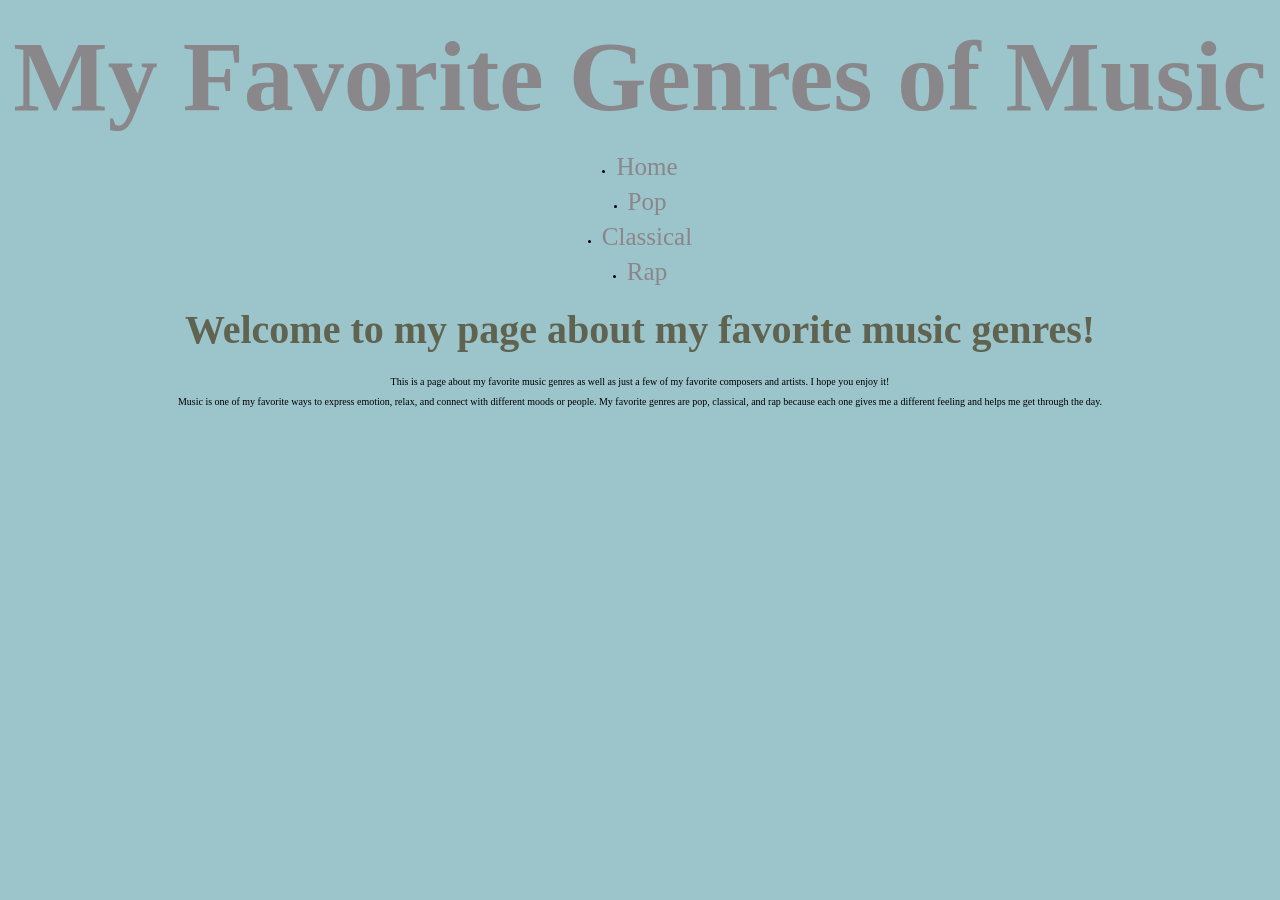
<file: index.html>
<!DOCTYPE html>
<html lang= "en">
<head>
    <meta charset="UTF-8">
    <meta name="viewport" content="width=device-width, initial-scale=1.0">
    <title>My Favorite Music Genres</title>
</head>
<body>
    <h1><a href="index.html">My Favorite Genres of Music </a></h1>
   <nav>
    <u1>

<link href="css/reset.css" rel="stylesheet"> 
<link href="css/styles.css" rel="stylesheet">

<li><a href="index.html">Home</a></li>
<li><a href="pop.html">Pop</a></li>
<li><a href="classical.html">Classical</a></li>
<li><a href="rap.html">Rap</a></li>

    </u1> 
</nav>
<main>



<h1>Welcome to my page about my favorite music genres!</h1>
<p>This is a page about my favorite music genres as well as just a few 
    of my favorite composers and artists. I hope you enjoy it!</p>


    <p>
        Music is one of my favorite ways to express emotion, relax, and connect with different moods or people.
        My favorite genres are pop, classical, and rap because each one gives me a different feeling 
        and helps me get through the day.
    </p>
</main>

</body>
</html>
</file>
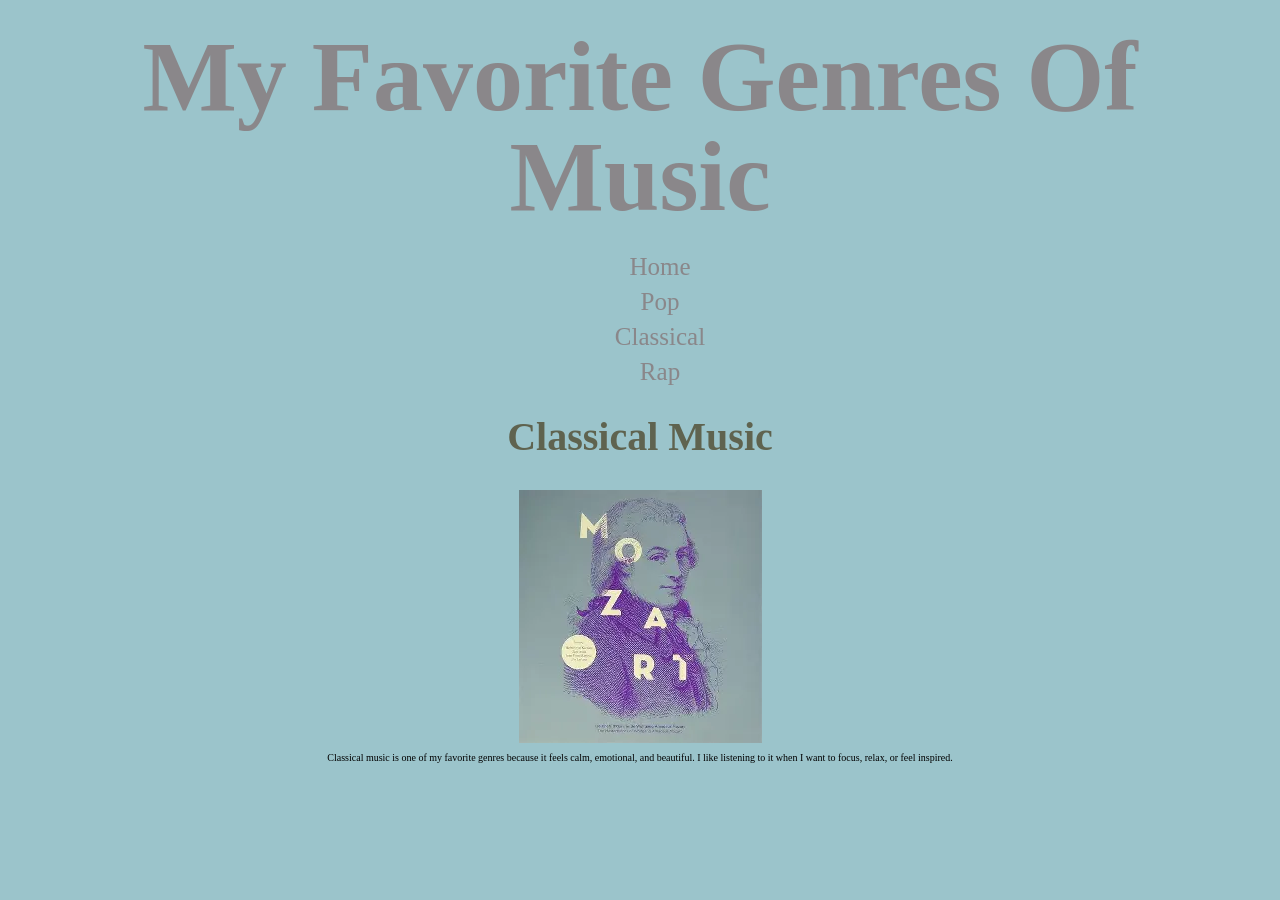
<file: classical.html>
<!DOCTYPE html>
<html lang= "en">
<head>
    <meta charset="UTF-8">
    <meta name="viewport" content="width=device-width, initial-scale=1.0">
    <title>My Favorite Genres Of Music</title>
</head>
<body>
    <h1><a href="index.html">My Favorite Genres Of Music</a></h1>
   <nav>
    <ul>  

<link href="css/reset.css" rel="stylesheet">
<link href="css/styles.css" rel="stylesheet"> 

<li><a href="index.html">Home</a></li>
<li><a href="pop.html">Pop</a></li>
<li><a href="classical.html">Classical</a></li>
<li><a href="rap.html">Rap</a></li>

    </ul>
</nav>
<h2>Classical Music</h2>
<img src="images/Mozart Alblum.jpg" alt="Classical music image">

<p> Classical music is one of my favorite genres because it feels calm, emotional, and beautiful.
    I like listening to it when I want to focus, relax, or feel inspired.</p>
</body>
</html>
</file>
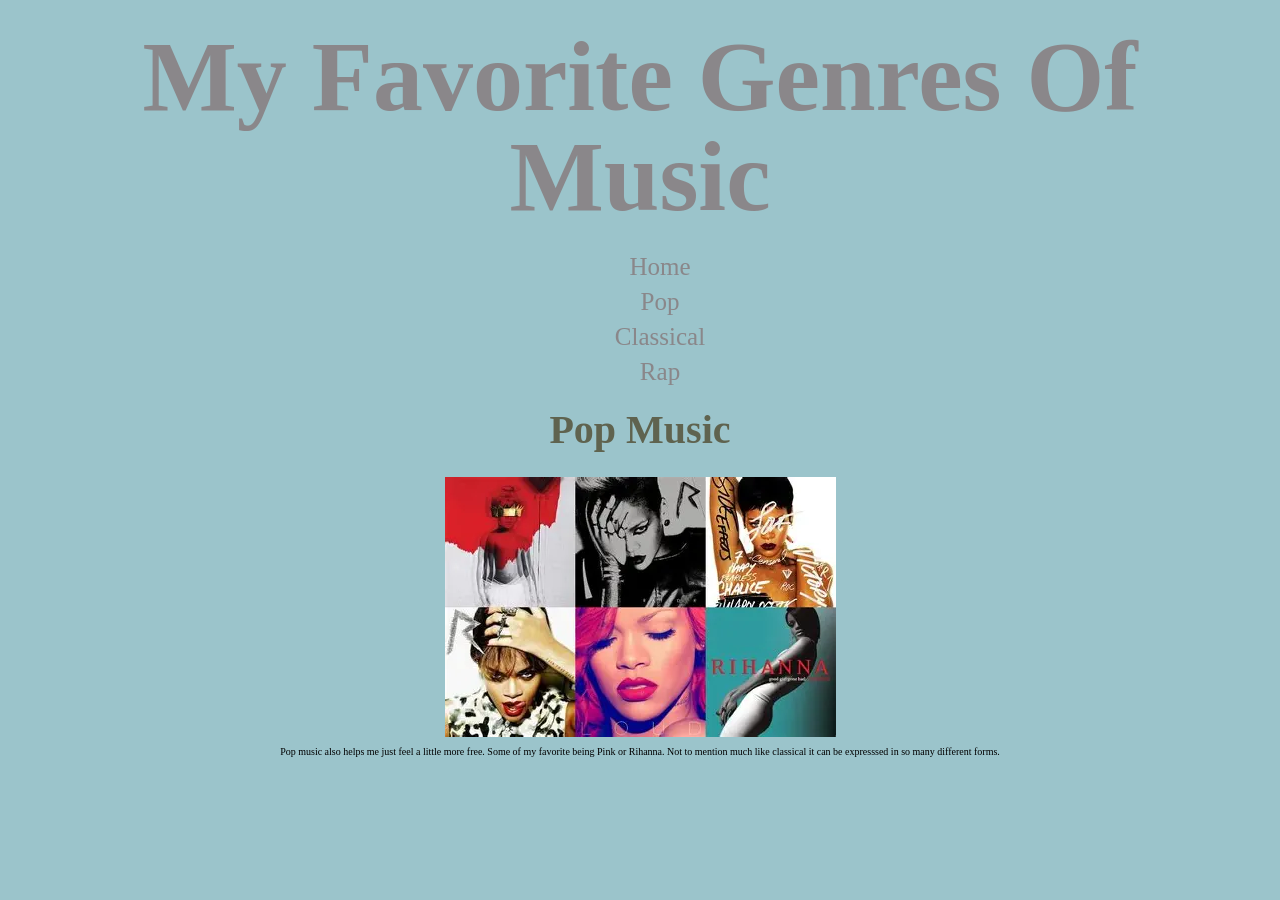
<file: pop.html>
<!DOCTYPE html>
<html lang="en">
<head>
    <meta charset="UTF-8">
    <meta name="viewport" content="width=device-width, initial-scale=1.0">
    <title>Pop Music</title> 
</head>
<body>
    <h1><a href="index.html">My Favorite Genres Of Music</a></h1>
   <nav>
    <ul>
        
<link href="css/reset.css" rel="stylesheet"> 
<link href="css/styles.css" rel="stylesheet"> 

<li><a href="index.html">Home</a></li>
<li><a href="pop.html">Pop</a></li>
<li><a href="classical.html">Classical</a></li>
<li><a href="rap.html">Rap</a></li>

    </ul>
</nav>
<h1>Pop Music</h1>
    

<img src="images/Rihanna.jpg" alt="Pop music image">

<p>Pop music also helps me just feel a little more free. Some of my favorite being Pink or Rihanna. 
    Not to mention much like classical it can be expresssed in so many different forms. </p>
</body>
</html>
</file>
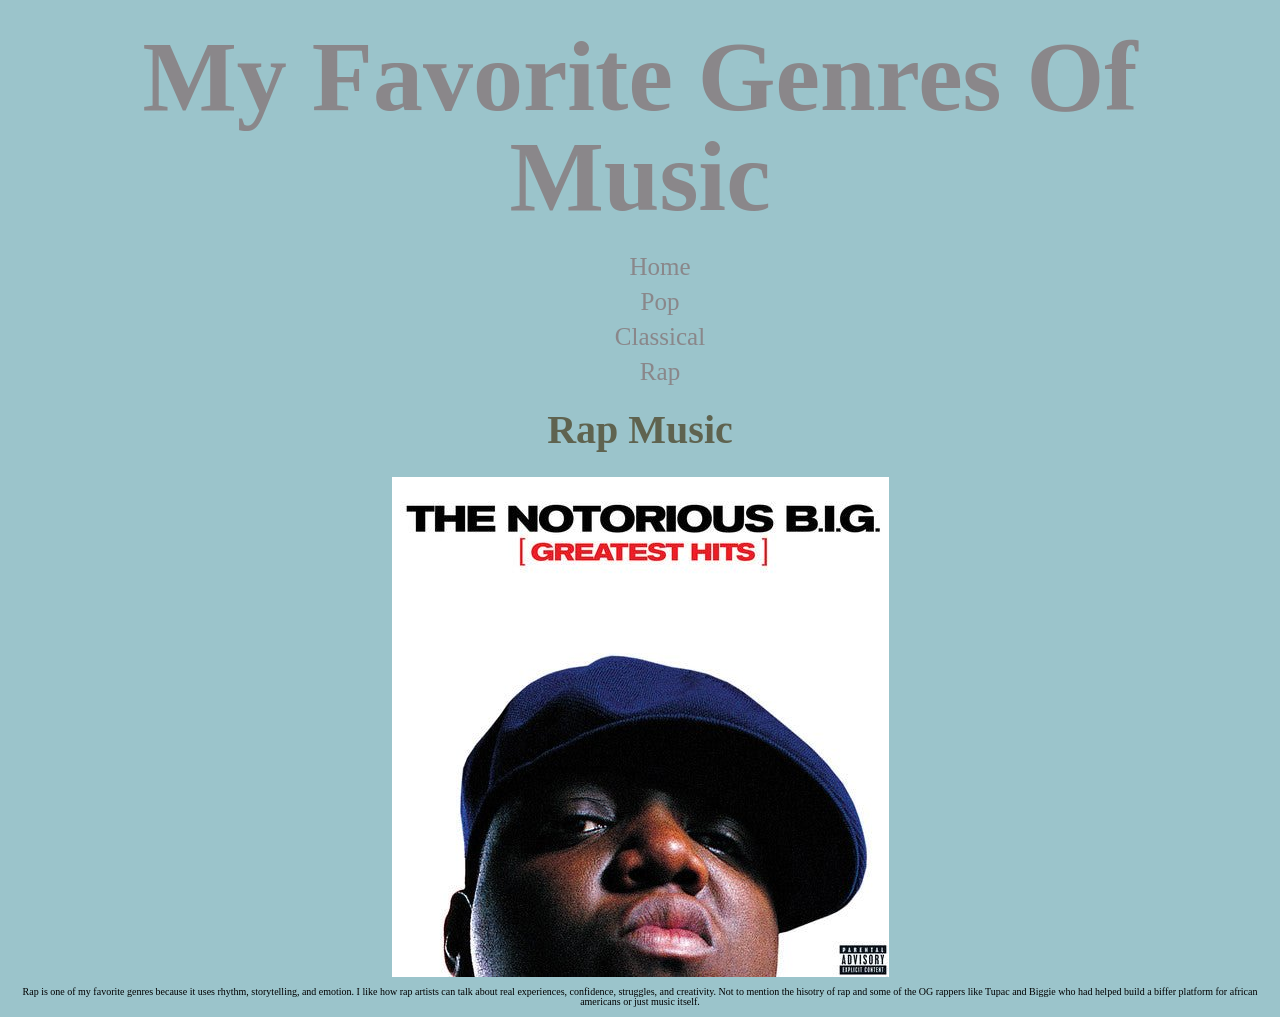
<file: rap.html>
<!DOCTYPE html>
<html lang="en">
<head>
    <meta charset="UTF-8">
    <meta name="viewport" content="width=device-width, initial-scale=1.0">
    <title>Rap Music</title>
</head>
<body>
    <h1><a href="index.html">My Favorite Genres Of Music</a></h1>
   <nav>
    <ul>

<link href="css/reset.css" rel="stylesheet">  
<link href="css/styles.css" rel="stylesheet"> 

<li><a href="index.html">Home</a></li>
<li><a href="pop.html">Pop</a></li>
<li><a href="classical.html">Classical</a></li>
<li><a href="rap.html">Rap</a></li>
   
    </ul>
</nav>
<h1>Rap Music</h1>

<img src="images/B.I.G.jpg" alt="Rap music image">

<p> Rap is one of my favorite genres because it uses rhythm, storytelling, and emotion.
I like how rap artists can talk about real experiences, confidence, struggles, and creativity.
Not to mention the hisotry of rap and some of the OG rappers like Tupac and Biggie who had helped 
build a biffer platform for african americans or just music itself. </p>
</body>
</html>
</file>
<file: css/styles.css>
body {background-color: #9bc4cb;
      font-size:62.5%;
      text-align:center;
      font-family: cursive;
} 
h1 {color: #5f634f;

    font-size:4em;}      
h1 {text-align:center;}

img {display: block;
     margin-left: auto;
     margin-right: auto;}
     
h2 {color:#5f634f;
    font-size:4em;}
   
@font-face 
    font-family: "Cursive";
    src: local("Cursive");


p {background-color: #cfebdf;
    color: #5f634f;
    width: 700px;
    font-size:2em;
    font-size:1.6em;
    margin-left: auto;
    margin-right: auto;}


.narrowimg {width:300px;}

.parrot {background-color:rgba(138, 67, 67, 0.558);
         color:rgb(197, 52, 12);
         font-size:2.5em;
         width:400px;
         padding:10px;
         border-radius:10px;
         margin-left: auto;
         margin-right: auto;}
.cherryred {color: #ccc7B9;}


a:link {color:rgba(126, 91, 91, 0.589);}
a:visited {color:rgb(74, 49, 11)}
a:hover {color:rgba(0, 0, 0, 0.911);
         background-color:rgba(143, 118, 118, 0.844);}
a:active {background-color:#1c0509}

a {font-size: 2.5em;
   text-decoration:wavy;}

li {margin: 10px 0}
</file>
